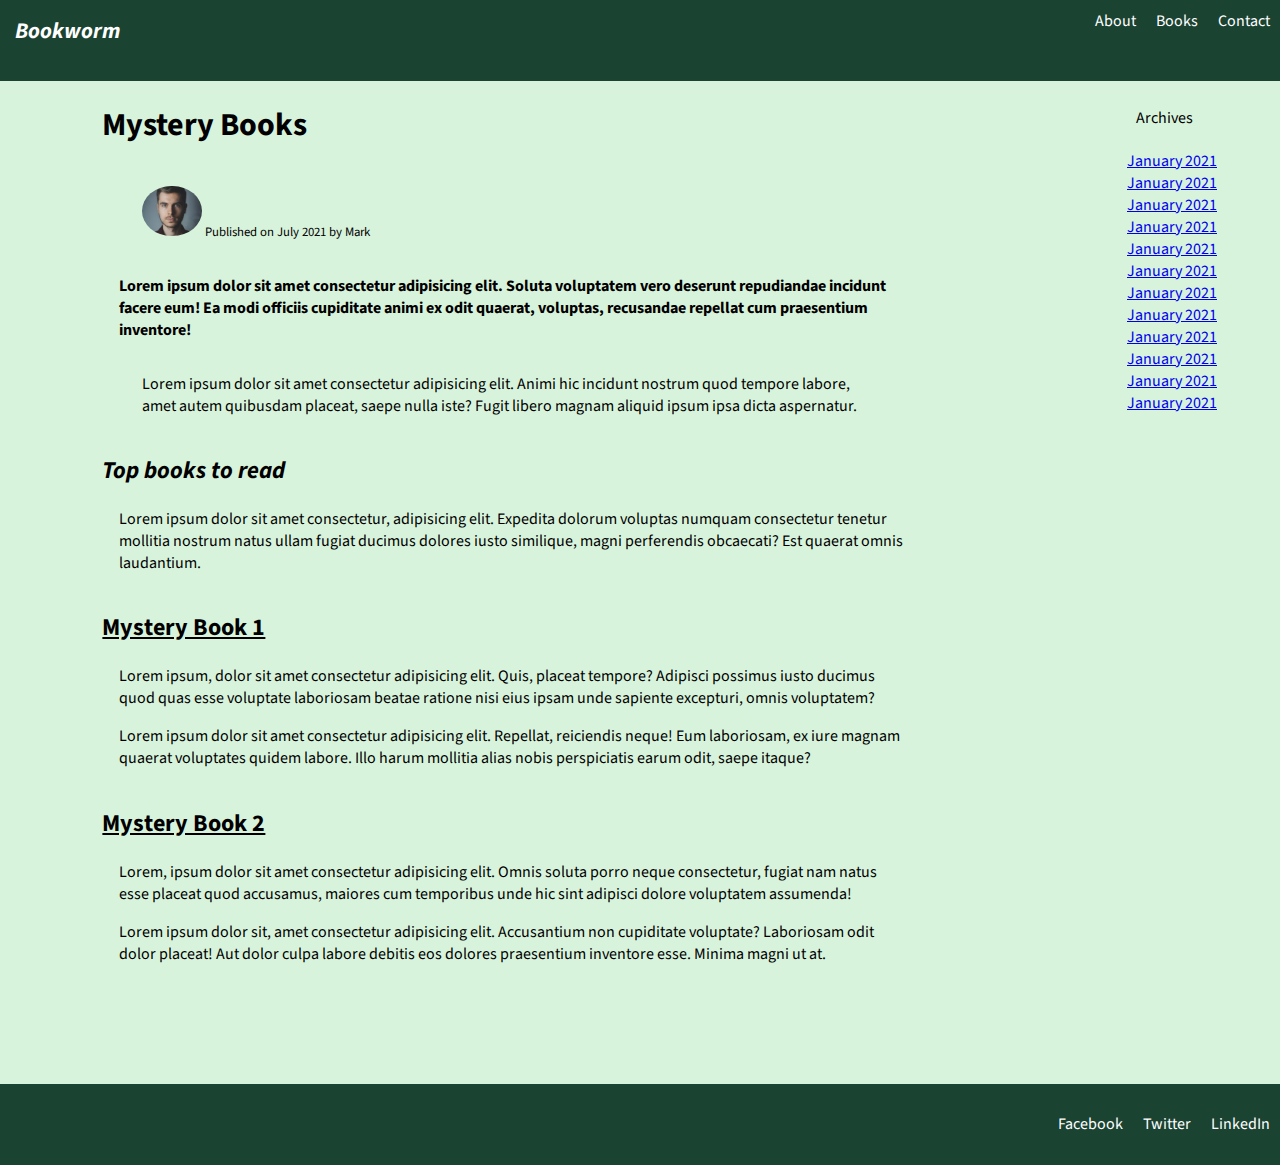
<file: Blog-post.html>
<!DOCTYPE html>
<html lang="en">

<head>
    <meta charset="UTF-8">
    <meta http-equiv="X-UA-Compatible" content="IE=edge">
    <meta name="viewport" content="width=device-width, initial-scale=1.0">
    <title>Mystery Books</title>
    <link rel="stylesheet" href="CSS/style.css">
    <link rel="preconnect" href="https://fonts.gstatic.com">
    <link href="https://fonts.googleapis.com/css2?family=Source+Sans+Pro&display=swap" rel="stylesheet">
</head>

<body>
    <main class="post-container">

        <!-- TITLE/NAVBAR-->
        <header class="top-bar">
            <h1 class="title"><a href="Index.html" class="title-link">Bookworm</a></h1>
            <nav class="nav-bar">
                <ul class="nav-list">
                    <li class="nav-item"> <a href="#" class="top-link">About </a></li>
                    <li class="nav-item"> <a href="#" class="top-link">Books </a></li>
                    <li class="nav-item"> <a href="#" class="top-link">Contact</a></li>
                </ul>
            </nav>
        </header>

        <!--ARTICLES-->
        <section class="article">
            <h1>Mystery Books</h1>
            <figure>
                <img src="images/simon-robben.jpg" alt="author" class="author-image">
                <figcaption class="author">Published on July 2021 by Mark</figcaption>
            </figure>
            <p><b>Lorem ipsum dolor sit amet consectetur adipisicing elit. Soluta voluptatem vero deserunt repudiandae
                    incidunt facere eum! Ea modi officiis cupiditate animi ex odit quaerat, voluptas, recusandae
                    repellat
                    cum praesentium inventore!</b></p>
            <blockquote cite="https://www.lipsum.com/">Lorem ipsum dolor sit amet consectetur adipisicing elit. Animi
                hic incidunt nostrum quod tempore labore, amet autem quibusdam placeat, saepe nulla iste? Fugit libero
                magnam aliquid ipsum ipsa dicta aspernatur.</blockquote>
            <div>
                <h2><i>Top books to read</i></h2>
                <p>Lorem ipsum dolor sit amet consectetur, adipisicing elit. Expedita dolorum voluptas numquam
                    consectetur tenetur mollitia nostrum natus ullam fugiat ducimus dolores iusto similique, magni
                    perferendis obcaecati? Est quaerat omnis laudantium.</p>
            </div>
            <div>
                <h2><u>Mystery Book 1 </u></h2>
                <p>Lorem ipsum, dolor sit amet consectetur adipisicing elit. Quis, placeat tempore? Adipisci possimus
                    iusto ducimus quod quas esse voluptate laboriosam beatae ratione nisi eius ipsam unde sapiente
                    excepturi, omnis voluptatem?</p>
                <p>Lorem ipsum dolor sit amet consectetur adipisicing elit. Repellat, reiciendis neque! Eum laboriosam,
                    ex iure magnam quaerat voluptates quidem labore. Illo harum mollitia alias nobis perspiciatis earum
                    odit, saepe itaque?</p>
            </div>
            <div>
                <h2><u>Mystery Book 2 </u></h2>
                <p>Lorem, ipsum dolor sit amet consectetur adipisicing elit. Omnis soluta porro neque consectetur,
                    fugiat nam natus esse placeat quod accusamus, maiores cum temporibus unde hic sint adipisci dolore
                    voluptatem assumenda!</p>
                <p>Lorem ipsum dolor sit, amet consectetur adipisicing elit. Accusantium non cupiditate voluptate?
                    Laboriosam odit dolor placeat! Aut dolor culpa labore debitis eos dolores praesentium inventore
                    esse. Minima magni ut at.</p>
            </div>
            </div>

        </section>

        <!--ARCHIVES-->
        <article class="archives">
            <p class="archive-title">Archives</p>
            <ul>
                <li><a href="#" class="archive-link">January 2021</a></li>
                <li><a href="#" class="archive-link">January 2021</a></li>
                <li><a href="#" class="archive-link">January 2021</a></li>
                <li><a href="#" class="archive-link">January 2021</a></li>
                <li><a href="#" class="archive-link">January 2021</a></li>
                <li><a href="#" class="archive-link">January 2021</a></li>
                <li><a href="#" class="archive-link">January 2021</a></li>
                <li><a href="#" class="archive-link">January 2021</a></li>
                <li><a href="#" class="archive-link">January 2021</a></li>
                <li><a href="#" class="archive-link">January 2021</a></li>
                <li><a href="#" class="archive-link">January 2021</a></li>
                <li><a href="#" class="archive-link">January 2021</a></li>
            </ul>
        </article>


        <!--FOOTER-->
        <footer class="footer">
            <ul class="footer-list">
                <li class="social-item"><a href="#" class="footer-link">Facebook</a></li>
                <li class="social-item"><a href="#" class="footer-link">Twitter </a></li>
                <li class="social-item"><a href="#" class="footer-link">LinkedIn</a></li>
            </ul>
        </footer>

    </main>
</body>

</html>
</file>
<file: CSS/style.css>
@import url(index.css);
@import url(Blog-post.css);
@import url(images.css);
* {
    box-sizing: border-box;
}

body {
    margin: 0;
    background-color: #d8f3dc;
    font-family: 'Source Sans Pro', sans-serif;
}

/* NAVBAR*/

.top-bar {
    display: flex;
    flex-direction: row;
    justify-content: space-between;
    background-color: #1b4332;
    color: white;
    grid-column: 1/3;
}

.title {
    margin: 0;
    padding: 15px;
    font-size: 1.4rem;
    font-style: italic;
}

.title-link {
    text-decoration: none;
    color: white;
}

.nav-list {
    margin: 0;
    padding: 0;
    display: flex;
    flex-direction: row;
    justify-content: center;
    list-style: none;
}

.nav-item {
    padding: 10px;
}

.top-link {
    text-decoration: none;
    color: white;
}

/*FOOTER*/

.footer {
    width: 100%;
    display: flex;
    flex-direction: row;
    justify-content: flex-end;
    background-color: #1b4332;
    color: white;
}

.footer-list {
    display: flex;
    flex-direction: row;
    margin: 0;
    padding: 0;
}

.social-item {
    padding: 10px;
}

.footer-link {
    text-decoration: none;
    color: white;
}

/*MEDIA QUERY*/

@media only screen and (max-width: 600px) {
    .nav-item {
        padding: 15px 5px;
    }
}
</file>
